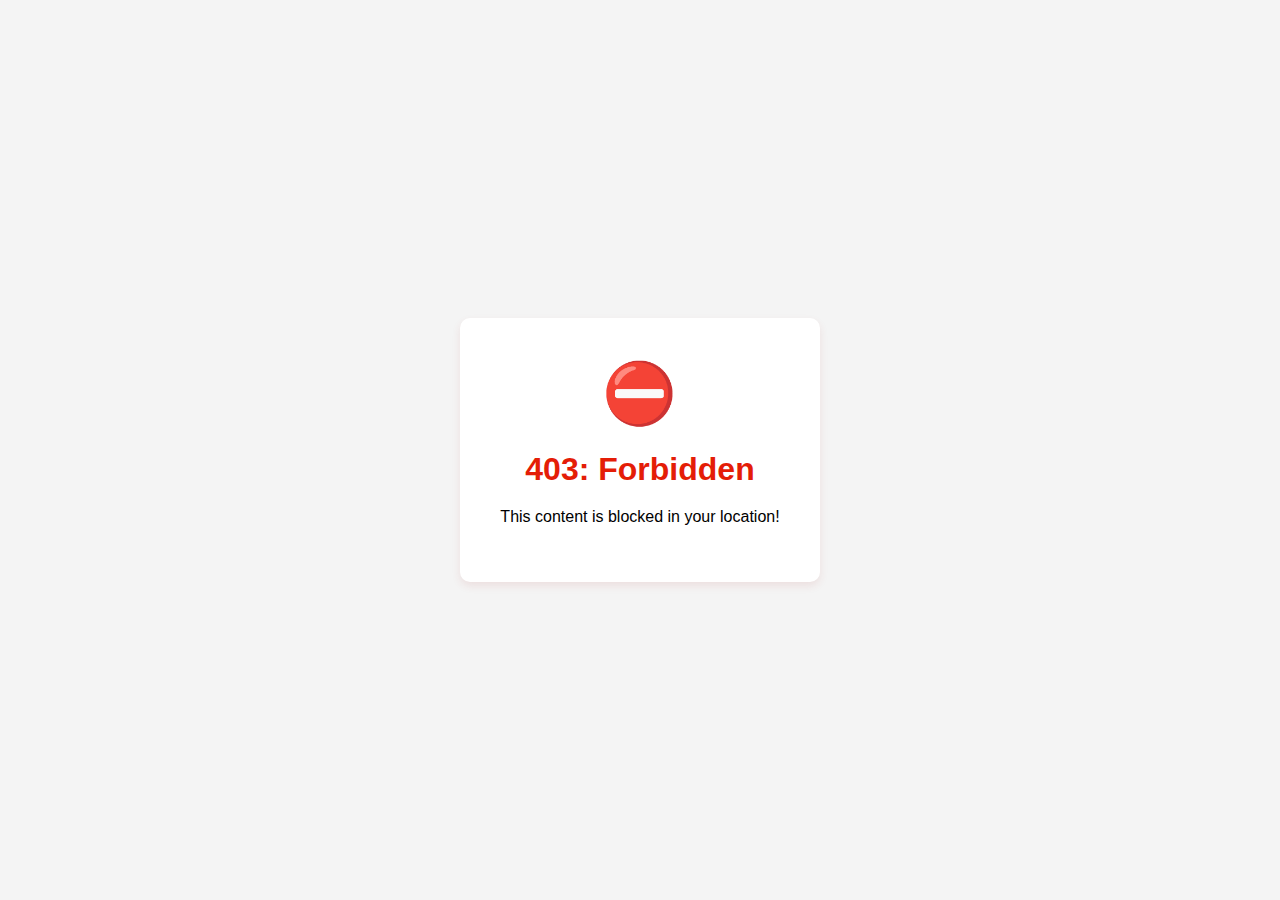
<file: website/errors/block.html>
<!DOCTYPE html>
<html>
<head>
    <meta charset="UTF-8">
    <meta name="viewport" content="width=device-width, initial-scale=1.0">
    <title>403: Forbidden</title>
    <style>
        body {
            font-family: Arial, sans-serif;
            background-color: #f4f4f4;
            display: flex;
            justify-content: center;
            align-items: center;
            height: 100vh;
            margin: 0;
        }
        .container {
            text-align: center;
            background-color: rgb(255, 255, 255);
            padding: 40px;
            border-radius: 10px;
            box-shadow: 0 4px 8px rgba(177, 49, 49, 0.1);
            max-width: 600px;
        }
        h1 {
            color: #e41d07;
            margin-bottom: 20px;
        }
        .icon {
            font-size: 60px;
            margin-bottom: 20px;
            color: #ff0000;
        }
    </style>
</head>
<body>
    <div class="container">
        <div class="icon">⛔</div>
        <h1>403: Forbidden</h1>
        <p>This content is blocked in your location!</p>        
    </div>
</body>
</html>
</file>
